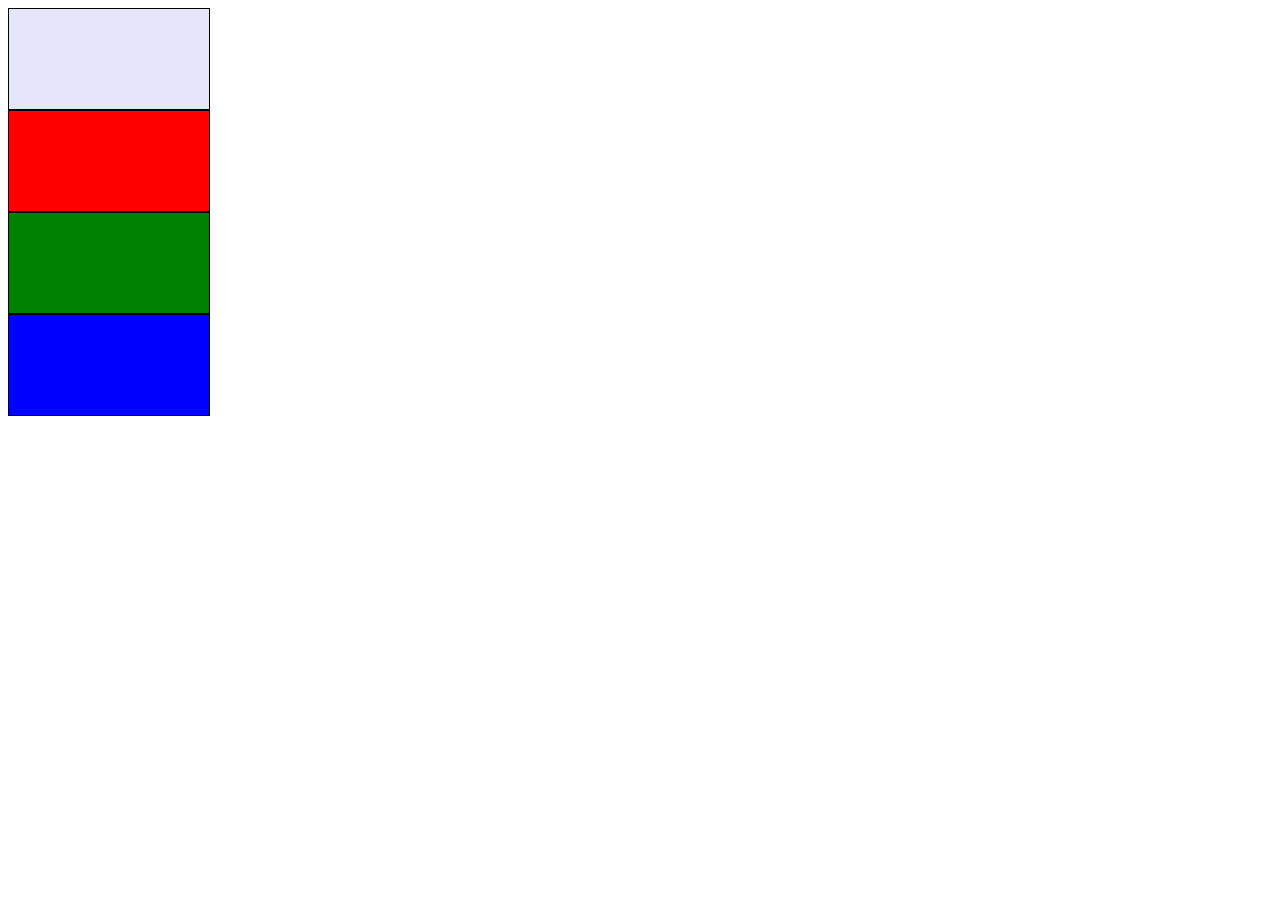
<file: index.html>
<!DOCTYPE html>
<html lang="en">
<head>
    <meta charset="UTF-8">
    <meta http-equiv="X-UA-Compatible" content="IE=edge">
    <meta name="viewport" content="width=device-width, initial-scale=1.0">
    <title>Exproler CSS3</title>
    <link rel="stylesheet" href="css/style.css">
</head>
<body>
    <div class="box" id="box-1"></div>
    <div class="box" id="box-2"></div>
    <div class="box" id="box-3"></div>
    <div class="box" id="box-4"></div>
</body>
</html>
</file>
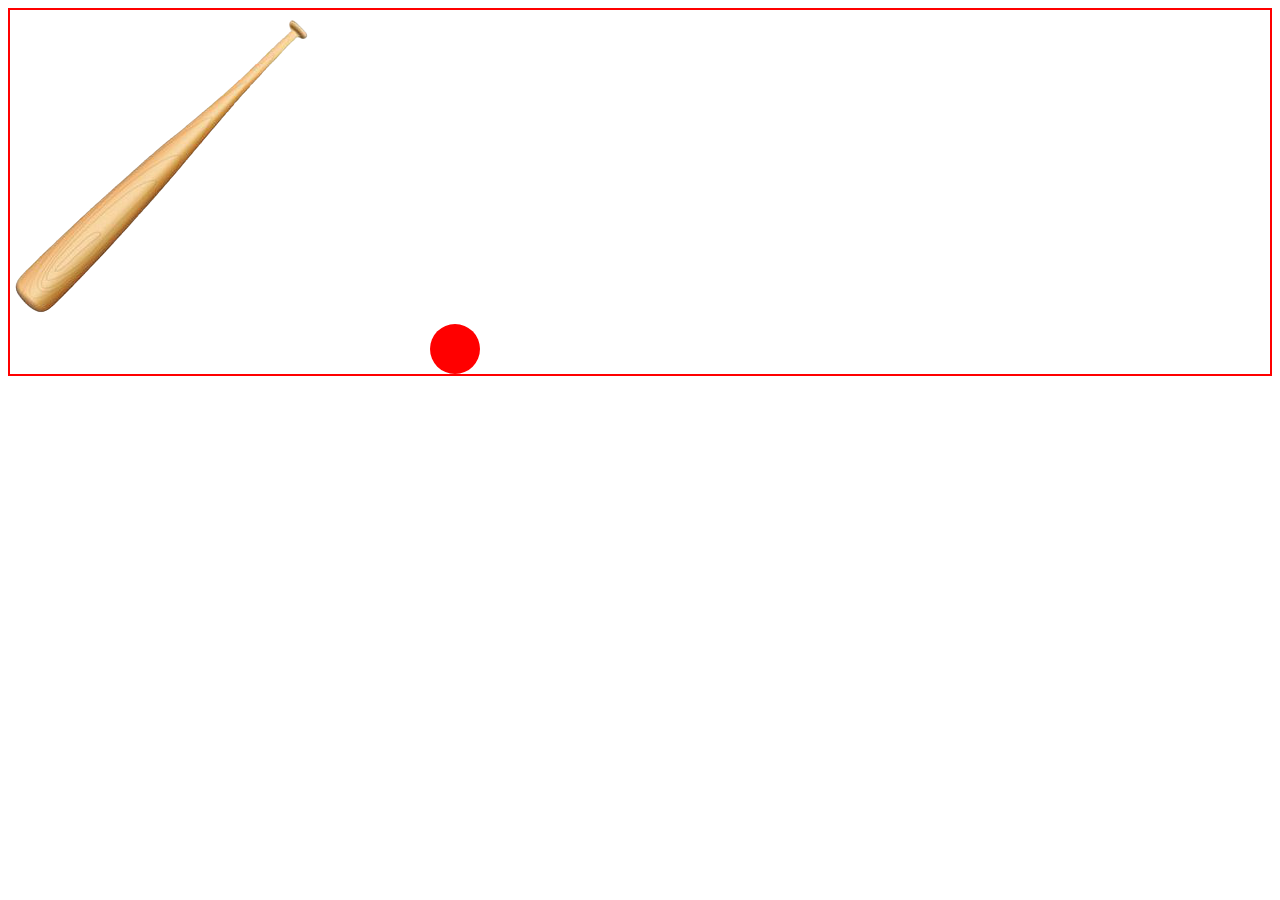
<file: cricket.html>
<!DOCTYPE html>
<html lang="en">
<head>
    <meta charset="UTF-8">
    <meta http-equiv="X-UA-Compatible" content="IE=edge">
    <meta name="viewport" content="width=device-width, initial-scale=1.0">
    <title>Basementon ball</title>
    <style>
        .field{
            
            border: 2px solid red;
        }


        .field:hover .bat{
            transform: rotate(-60deg);
            transform-origin: top right;
        }

        .bat{
            transition: transform .3s ease-in;
        }
        .ball{
            height: 50px;
            width: 50px;
            border-radius: 25px;
            background-color: red;
            position: relative;
            left: 420px;
            transition: transform 1s ease-out .3s;
            
        }
        .field:hover .ball{
            transform: translate(800px, -100px);
        }



    </style>
</head>
<body>
    <div class="field">
        <img class="bat" src="image/image.png" alt="">
        <div class="ball"></div>
    </div>

  
</body>
</html>
</file>
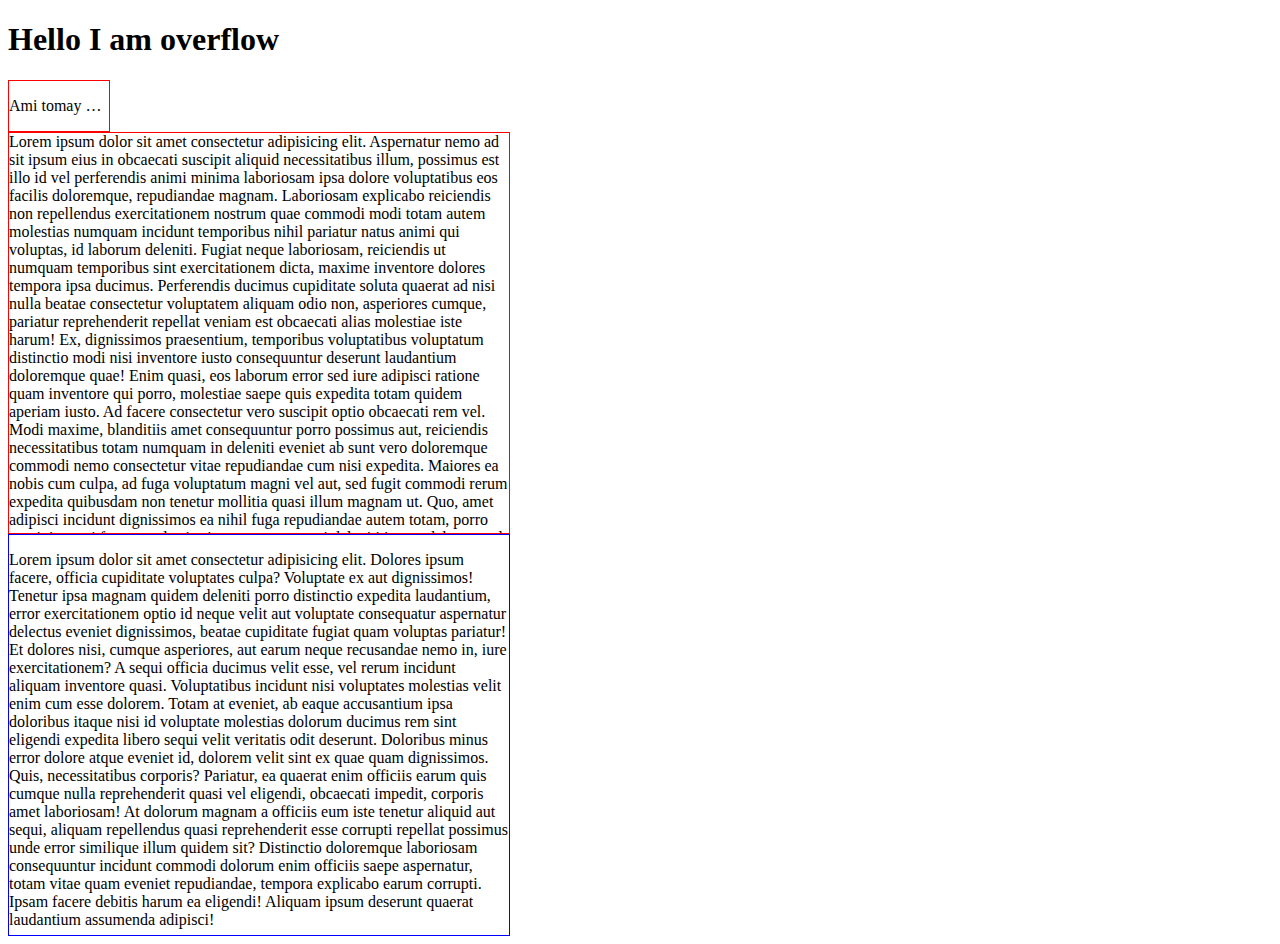
<file: overflow.html>
<!DOCTYPE html>
<html lang="en">
<head>
    <meta charset="UTF-8">
    <meta http-equiv="X-UA-Compatible" content="IE=edge">
    <meta name="viewport" content="width=device-width, initial-scale=1.0">
    <title>Overflow</title>
    <link rel="stylesheet" href="css/style.css">
</head>
<body>
    <h1>Hello I am overflow</h1>
    <div class="valobasa">
        <p class="pagli" title="Ami tomay valobasi amr sona pagli tuntuni">Ami tomay valobasi amr sona pagli tuntuni</p>
    </div>
    <div class="mega-box">Lorem ipsum dolor sit amet consectetur adipisicing elit. Aspernatur nemo ad sit ipsum eius in obcaecati suscipit aliquid necessitatibus illum, possimus est illo id vel perferendis animi minima laboriosam ipsa dolore voluptatibus eos facilis doloremque, repudiandae magnam. Laboriosam explicabo reiciendis non repellendus exercitationem nostrum quae commodi modi totam autem molestias numquam incidunt temporibus nihil pariatur natus animi qui voluptas, id laborum deleniti. Fugiat neque laboriosam, reiciendis ut numquam temporibus sint exercitationem dicta, maxime inventore dolores tempora ipsa ducimus. Perferendis ducimus cupiditate soluta quaerat ad nisi nulla beatae consectetur voluptatem aliquam odio non, asperiores cumque, pariatur reprehenderit repellat veniam est obcaecati alias molestiae iste harum! Ex, dignissimos praesentium, temporibus voluptatibus voluptatum distinctio modi nisi inventore iusto consequuntur deserunt laudantium doloremque quae! Enim quasi, eos laborum error sed iure adipisci ratione quam inventore qui porro, molestiae saepe quis expedita totam quidem aperiam iusto. Ad facere consectetur vero suscipit optio obcaecati rem vel. Modi maxime, blanditiis amet consequuntur porro possimus aut, reiciendis necessitatibus totam numquam in deleniti eveniet ab sunt vero doloremque commodi nemo consectetur vitae repudiandae cum nisi expedita. Maiores ea nobis cum culpa, ad fuga voluptatum magni vel aut, sed fugit commodi rerum expedita quibusdam non tenetur mollitia quasi illum magnam ut. Quo, amet adipisci incidunt dignissimos ea nihil fuga repudiandae autem totam, porro suscipit quasi facere molestias iste earum corrupti deleniti itaque delectus vel dolor iure ducimus! Voluptatibus laboriosam blanditiis fugiat eum? Quidem magni tempora cupiditate alias porro. Iste rem provident nulla veniam. Hic rerum deleniti dolorem aspernatur? Maxime repellendus temporibus voluptas illo quae quo enim amet iste esse blanditiis perferendis ullam labore facere voluptatum, exercitationem vitae pariatur dolorum eligendi distinctio non perspiciatis fugiat numquam culpa. Quod pariatur voluptatibus cumque odio est! Adipisci omnis neque rerum sequi culpa quod dolores illum sunt earum officia! Quos dolor possimus culpa in molestiae placeat minus error libero unde similique atque architecto minima ab sed sint sequi asperiores numquam quasi fuga, harum inventore? Corrupti itaque debitis et non ea, commodi ipsa ipsum atque optio accusantium animi! Sapiente quos nostrum enim fugiat tempora unde ad officia, delectus laboriosam dolore nihil consequuntur sunt fugit sequi voluptates blanditiis, harum similique vero rerum. Tempora, omnis. Voluptates, dolorum laboriosam! Asperiores necessitatibus voluptatem, dicta iste earum mollitia debitis facere ex saepe? Ad, velit saepe, dignissimos nemo inventore iusto molestiae quas ducimus facere, enim laboriosam ut dicta perspiciatis consequuntur. Amet quo nulla dolores sunt. Dicta temporibus quidem quae voluptate at assumenda quas enim! Et quibusdam deserunt consectetur vel culpa laudantium delectus modi cupiditate eaque! Aperiam labore delectus temporibus autem, laboriosam officiis iste dolor illum, non facilis accusantium, quisquam velit ad deserunt. Reprehenderit modi aperiam suscipit facilis velit officiis nam animi, accusantium nemo similique recusandae dicta, architecto culpa eum nihil neque ut deserunt ex doloremque. Voluptatum iste ex harum obcaecati unde modi amet quae corporis hic, ad fuga minus sint voluptas atque accusamus fugit repudiandae vel exercitationem laudantium corrupti! Porro amet accusamus eligendi, officiis minima voluptatum ab veritatis. Eveniet natus consectetur laboriosam est temporibus neque dolorum minima voluptates veniam distinctio? Dolorem, ipsam.</div>
    <div class="mango-people">
        <p>Lorem ipsum dolor sit amet consectetur adipisicing elit. Dolores ipsum facere, officia cupiditate voluptates culpa? Voluptate ex aut dignissimos! Tenetur ipsa magnam quidem deleniti porro distinctio expedita laudantium, error exercitationem optio id neque velit aut voluptate consequatur aspernatur delectus eveniet dignissimos, beatae cupiditate fugiat quam voluptas pariatur! Et dolores nisi, cumque asperiores, aut earum neque recusandae nemo in, iure exercitationem? A sequi officia ducimus velit esse, vel rerum incidunt aliquam inventore quasi. Voluptatibus incidunt nisi voluptates molestias velit enim cum esse dolorem. Totam at eveniet, ab eaque accusantium ipsa doloribus itaque nisi id voluptate molestias dolorum ducimus rem sint eligendi expedita libero sequi velit veritatis odit deserunt. Doloribus minus error dolore atque eveniet id, dolorem velit sint ex quae quam dignissimos. Quis, necessitatibus corporis? Pariatur, ea quaerat enim officiis earum quis cumque nulla reprehenderit quasi vel eligendi, obcaecati impedit, corporis amet laboriosam! At dolorum magnam a officiis eum iste tenetur aliquid aut sequi, aliquam repellendus quasi reprehenderit esse corrupti repellat possimus unde error similique illum quidem sit? Distinctio doloremque laboriosam consequuntur incidunt commodi dolorum enim officiis saepe aspernatur, totam vitae quam eveniet repudiandae, tempora explicabo earum corrupti. Ipsam facere debitis harum ea eligendi! Aliquam ipsum deserunt quaerat laudantium assumenda adipisci!</p>
    </div>
</body>
</html>
</file>
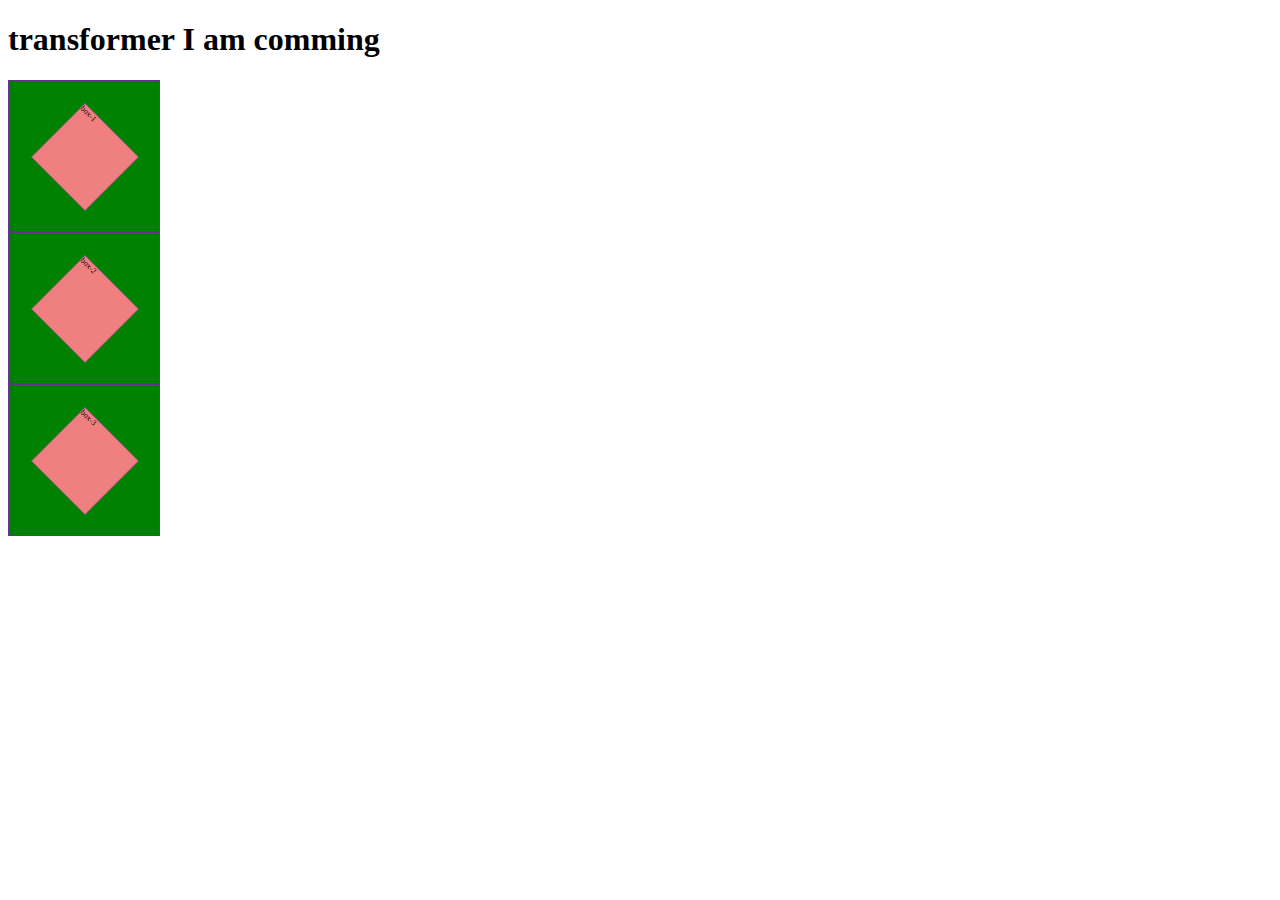
<file: transfrom.html>
<!DOCTYPE html>
<html lang="en">
<head>
    <meta charset="UTF-8">
    <meta http-equiv="X-UA-Compatible" content="IE=edge">
    <meta name="viewport" content="width=h1, initial-scale=1.0">
    <title>transformer</title>
    <style>
        .container, .inner{
            height: 150px;
            width: 150px;
            
            border: 1px solid rebeccapurple;
        }
        .container{
            background-color: green;
        }
        .inner{
            background-color: lightcoral;
            transform: scale(.5) rotate(45deg);
        }
    </style>
</head>
<body>
    <h1>transformer I am comming</h1>
    <div class="box container">
        <div class="inner">box-1</div>
    </div>
    <div class="box container">
        <div class="inner">box-2</div>
    </div>
    <div class="box container">
        <div class="inner">box-3</div>
    </div>

</body>
</html>
</file>
<file: css/style.css>
.box{
    height: 100px;
    width: 200px;
    border: 1px solid black;
}

#box-1{
    background-color: lavender;
}
#box-2 {
    background-color: red;
    
}
#box-3{
    background-color: green;
    
}
#box-4{
    background-color: blue;
}


/* mega box css */

.mega-box{
    width: 500px;
    height: 400px;
    border: 1px solid red;
    overflow-y: scroll;
}

.mango-people{
    width: 500px;
    height: 400px;
    border: 1px solid blue;
}
.valobasa{
    width: 100px;
    border: 1px solid red;
    overflow: hidden;

}
.pagli{
    white-space: nowrap;
    overflow: hidden;
    text-overflow: ellipsis;
}
</file>
